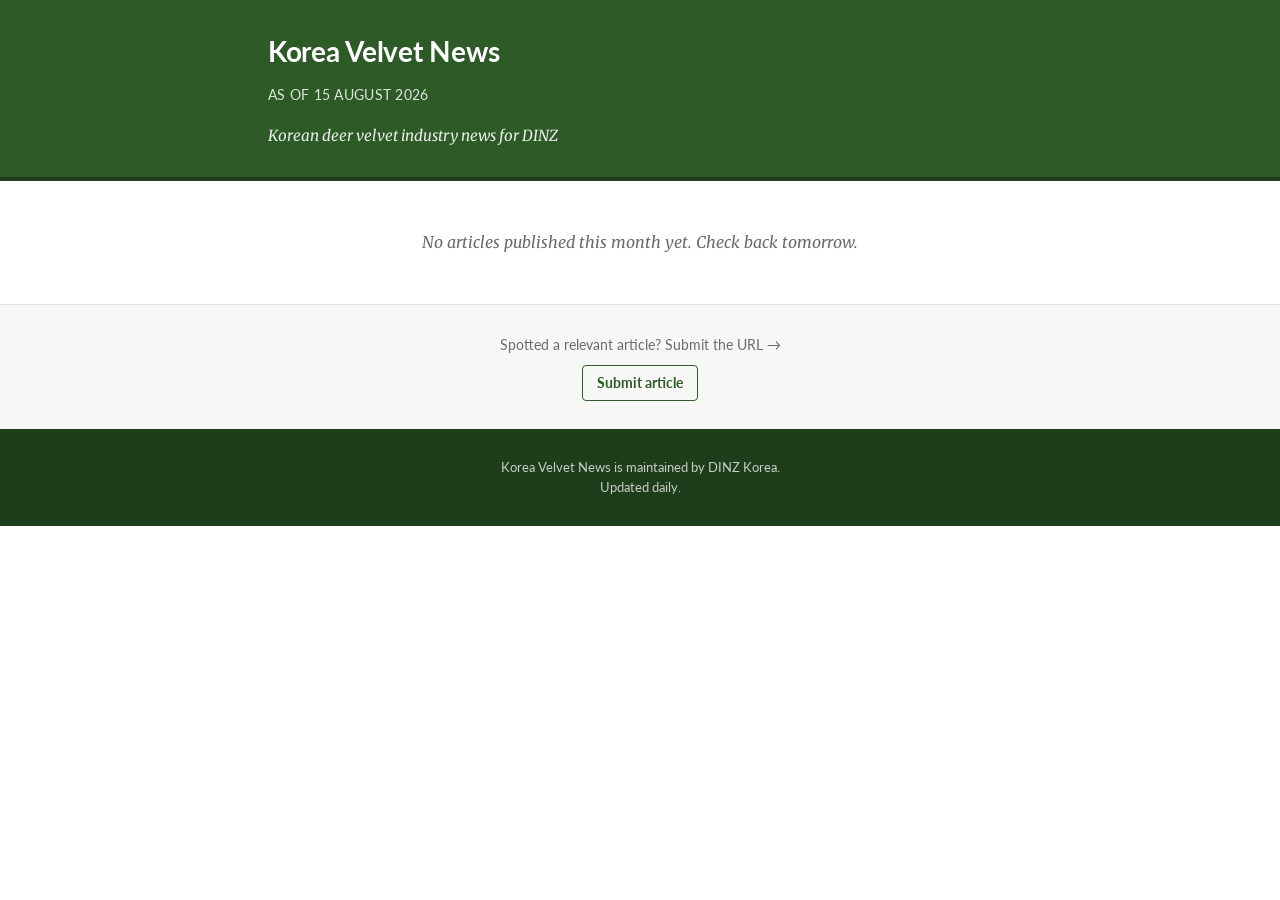
<file: index.html>
<!DOCTYPE html>
<html lang="en">
<head>
  <meta charset="UTF-8">
  <meta name="viewport" content="width=device-width, initial-scale=1.0">
  <title>Korea Velvet News — August 2026</title>
  <meta name="description" content="Korean deer velvet industry news digest for DINZ — August 2026.">

  <!-- Google Fonts: Merriweather (body) + Lato (headings/UI) -->
  <link rel="preconnect" href="https://fonts.googleapis.com">
  <link rel="preconnect" href="https://fonts.gstatic.com" crossorigin>
  <link
    href="https://fonts.googleapis.com/css2?family=Lato:wght@400;700&family=Merriweather:ital,wght@0,400;0,700;1,400&display=swap"
    rel="stylesheet"
  >

  <link rel="stylesheet" href="static/style.css">
</head>
<body>

  <!-- ===== Site Header ===== -->
  <header class="site-header">
    <div class="container">
      <h1 class="site-header__title">Korea Velvet News</h1>
      <p class="site-header__date">As of 15 August 2026</p>
      <p class="site-header__tagline">Korean deer velvet industry news for DINZ</p>
    </div>
  </header>

  <main>
    <div class="container">

      

        <!-- ===== Empty State ===== -->
        <p class="empty-state">
          No articles published this month yet. Check back tomorrow.
        </p>

      

    </div>
  </main>

  <!-- ===== Submit URL Footer ===== -->
  <footer class="footer-submit">
    <div class="container">
      <p>Spotted a relevant article? Submit the URL &rarr;</p>
      <a class="footer-submit__link" href="https://airtable.com/appovMgZeAduoscP0/shr96xJ5xmOAtucFS" target="_blank" rel="noopener noreferrer">
        Submit article
      </a>
    </div>
  </footer>

  <!-- ===== Site Footer ===== -->
  <footer class="site-footer">
    <div class="container">
      <p>Korea Velvet News is maintained by DINZ Korea.</p>
      <p>Updated daily.</p>
    </div>
  </footer>

</body>
</html>
</file>
<file: static/style.css>
/* ============================================================
   Korea Velvet News — style.css
   Phase A: clean, professional, industry newsletter aesthetic
   Palette: deep green, white, light grey
   ============================================================ */

/* --- Custom Properties --- */
:root {
  --color-primary:     #2D5A27;   /* DINZ deep green */
  --color-primary-dk:  #1E3D1A;   /* darker green for hover/borders */
  --color-bg:          #FFFFFF;
  --color-surface:     #F7F7F5;   /* warm light grey for cards */
  --color-border:      #E0E0DC;
  --color-text:        #1A1A1A;
  --color-text-muted:  #6B6B66;
  --color-link:        #2D5A27;
  --color-link-hover:  #1E3D1A;

  --font-heading:      'Lato', 'Inter', Arial, sans-serif;
  --font-body:         'Merriweather', Georgia, serif;

  --container-max:     800px;
  --space-xs:          0.5rem;
  --space-sm:          1rem;
  --space-md:          1.75rem;
  --space-lg:          3rem;

  --radius-sm:         4px;
  --radius-md:         8px;
}

/* --- Reset & Base --- */
*, *::before, *::after {
  box-sizing: border-box;
  margin: 0;
  padding: 0;
}

html {
  font-size: 16px;
  -webkit-text-size-adjust: 100%;
}

body {
  font-family: var(--font-body);
  font-size: 1rem;
  line-height: 1.7;
  color: var(--color-text);
  background-color: var(--color-bg);
}

a {
  color: var(--color-link);
  text-decoration: none;
}

a:hover,
a:focus {
  color: var(--color-link-hover);
  text-decoration: underline;
}

img {
  display: block;
  max-width: 100%;
  height: auto;
}

/* --- Layout Container --- */
.container {
  width: 100%;
  max-width: var(--container-max);
  margin: 0 auto;
  padding: 0 var(--space-md);
}

/* --- Site Header --- */
.site-header {
  background-color: var(--color-primary);
  color: #FFFFFF;
  padding: var(--space-md) 0;
  border-bottom: 4px solid var(--color-primary-dk);
}

.site-header .container {
  display: flex;
  flex-direction: column;
  gap: var(--space-xs);
}

.site-header__title {
  font-family: var(--font-heading);
  font-size: 1.75rem;
  font-weight: 700;
  letter-spacing: -0.01em;
  color: #FFFFFF;
}

.site-header__date {
  font-family: var(--font-heading);
  font-size: 0.85rem;
  font-weight: 400;
  opacity: 0.85;
  letter-spacing: 0.02em;
  text-transform: uppercase;
}

.site-header__tagline {
  font-family: var(--font-body);
  font-size: 0.95rem;
  font-style: italic;
  opacity: 0.9;
  margin-top: var(--space-xs);
}

/* --- Table of Contents --- */
.toc {
  background-color: var(--color-surface);
  border-left: 4px solid var(--color-primary);
  padding: var(--space-md);
  margin: var(--space-lg) 0 var(--space-md);
  border-radius: 0 var(--radius-md) var(--radius-md) 0;
}

.toc__heading {
  font-family: var(--font-heading);
  font-size: 0.8rem;
  font-weight: 700;
  letter-spacing: 0.08em;
  text-transform: uppercase;
  color: var(--color-primary);
  margin-bottom: var(--space-sm);
}

.toc__list {
  list-style: none;
  padding: 0;
  display: flex;
  flex-direction: column;
  gap: 0.4rem;
}

.toc__list li {
  font-family: var(--font-heading);
  font-size: 0.95rem;
  line-height: 1.4;
}

.toc__list a {
  color: var(--color-text);
  border-bottom: 1px solid transparent;
  transition: border-color 0.15s ease, color 0.15s ease;
}

.toc__list a:hover,
.toc__list a:focus {
  color: var(--color-primary);
  border-bottom-color: var(--color-primary);
  text-decoration: none;
}

/* --- Articles Section --- */
.articles {
  margin-bottom: var(--space-lg);
}

/* --- Individual Article --- */
.article {
  padding: var(--space-md) 0;
  border-bottom: 1px solid var(--color-border);
}

.article:last-child {
  border-bottom: none;
}

.article__image {
  width: 100%;
  max-height: 340px;
  object-fit: cover;
  border-radius: var(--radius-sm);
  margin-bottom: var(--space-md);
}

.article__title {
  font-family: var(--font-heading);
  font-size: 1.3rem;
  font-weight: 700;
  line-height: 1.35;
  color: var(--color-text);
  margin-bottom: var(--space-xs);
}

.article__meta {
  font-family: var(--font-heading);
  font-size: 0.8rem;
  letter-spacing: 0.03em;
  color: var(--color-text-muted);
  margin-bottom: var(--space-sm);
  text-transform: uppercase;
}

.article__body {
  font-size: 1.0rem;
  line-height: 1.75;
  color: var(--color-text);
}

.article__body p {
  margin-bottom: 1em;
}

.article__body p:last-child {
  margin-bottom: 0;
}

.article__source-line {
  margin-top: var(--space-sm);
}

.article__read-link {
  display: inline-block;
  font-family: var(--font-heading);
  font-size: 0.875rem;
  font-weight: 700;
  color: var(--color-primary);
  border: 1.5px solid var(--color-primary);
  padding: 0.3rem 0.85rem;
  border-radius: var(--radius-sm);
  text-decoration: none;
  transition: background-color 0.15s ease, color 0.15s ease;
}

.article__read-link:hover,
.article__read-link:focus {
  background-color: var(--color-primary);
  color: #FFFFFF;
  text-decoration: none;
}

/* --- Empty State --- */
.empty-state {
  text-align: center;
  padding: var(--space-lg) var(--space-md);
  color: var(--color-text-muted);
  font-style: italic;
  font-size: 1rem;
}

/* --- Submit URL Footer --- */
.footer-submit {
  background-color: var(--color-surface);
  border-top: 1px solid var(--color-border);
  padding: var(--space-md) 0;
  text-align: center;
}

.footer-submit p {
  font-family: var(--font-heading);
  font-size: 0.9rem;
  color: var(--color-text-muted);
  margin-bottom: var(--space-xs);
}

.footer-submit__link {
  display: inline-block;
  font-family: var(--font-heading);
  font-size: 0.875rem;
  font-weight: 700;
  color: var(--color-primary);
  border: 1.5px solid var(--color-primary);
  padding: 0.3rem 0.85rem;
  border-radius: var(--radius-sm);
  text-decoration: none;
  transition: background-color 0.15s ease, color 0.15s ease;
}

.footer-submit__link:hover,
.footer-submit__link:focus {
  background-color: var(--color-primary);
  color: #FFFFFF;
  text-decoration: none;
}

/* --- Site Footer --- */
.site-footer {
  background-color: var(--color-primary-dk);
  color: rgba(255, 255, 255, 0.75);
  padding: var(--space-md) 0;
  text-align: center;
}

.site-footer p {
  font-family: var(--font-heading);
  font-size: 0.8rem;
  line-height: 1.6;
}

/* --- Responsive: small screens (≤ 540px) --- */
@media (max-width: 540px) {
  :root {
    --space-md: 1.25rem;
    --space-lg: 2rem;
  }

  html {
    font-size: 15px;
  }

  .site-header__title {
    font-size: 1.4rem;
  }

  .article__title {
    font-size: 1.15rem;
  }

  .article__image {
    max-height: 220px;
  }

  .toc {
    padding: var(--space-sm) var(--space-md);
  }
}
</file>
